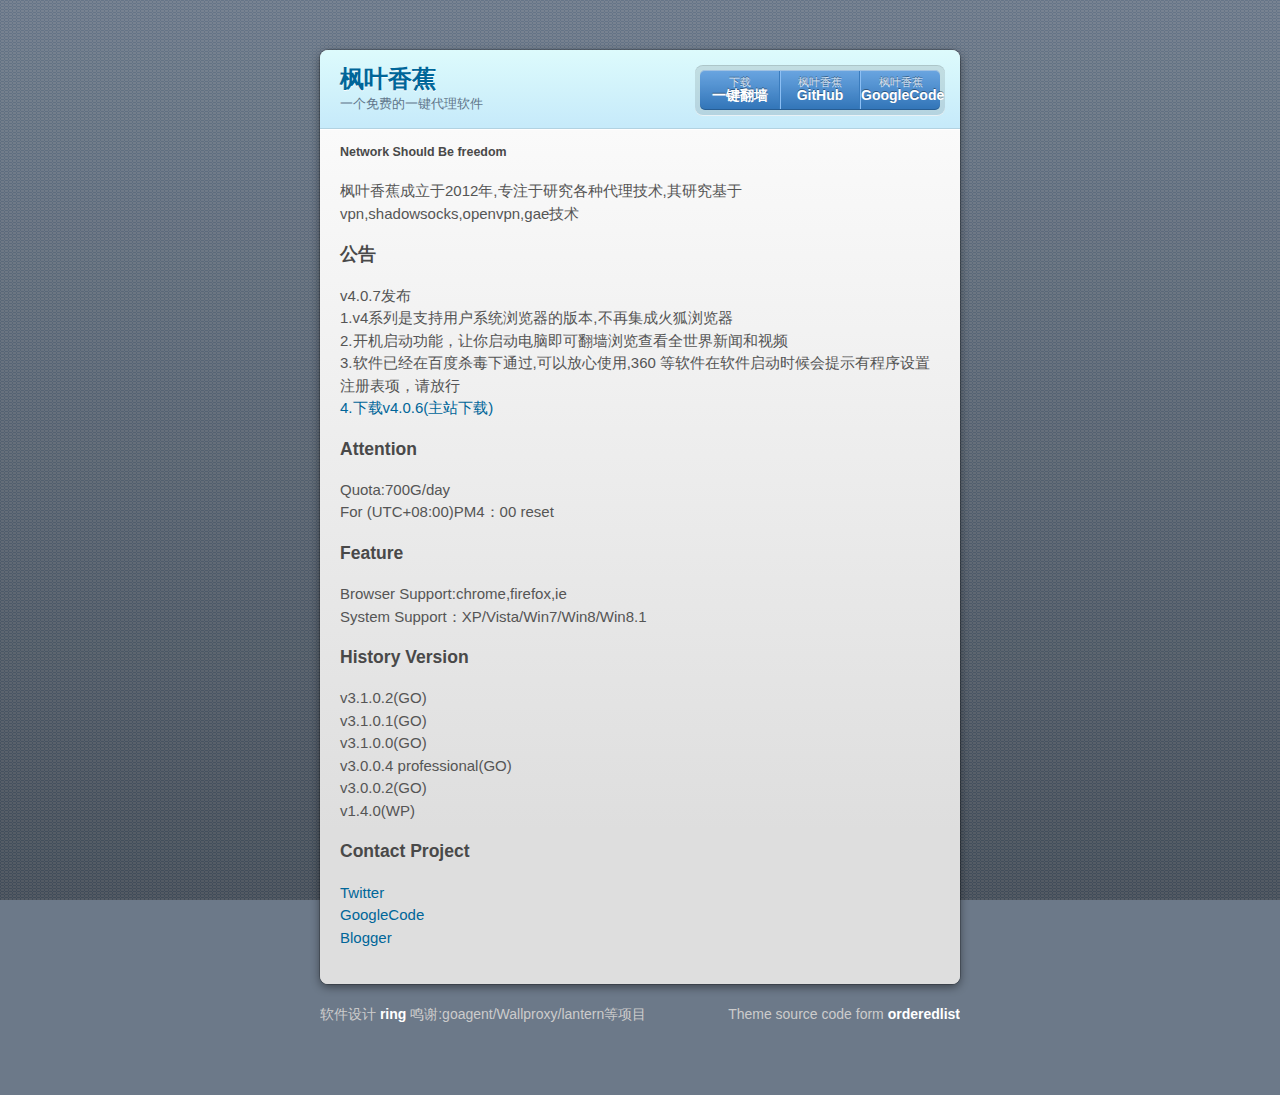
<file: aboutus.html>
<!DOCTYPE html>
<html><head>
<meta http-equiv="content-type" content="text/html; charset=UTF-8">
    <meta charset="utf-8">
    <meta http-equiv="X-UA-Compatible" content="chrome=1">
    <title>枫叶香蕉</title>
    <link rel="icon" type="image/png" href="[data-uri]">
    <meta name="viewport" content="width=device-width, initial-scale=1, user-scalable=no">
    <!--[if lt IE 9]>
        <script>
        // HTML5 Shiv v3.7.0 | @afarkas @jdalton @jon_neal @rem | MIT/GPL2 Licensed
        (function(l,f){function m(){var a=e.elements;return"string"==typeof a?a.split(" "):a}function i(a){var b=n[a[o]];b||(b={},h++,a[o]=h,n[h]=b);return b}function p(a,b,c){b||(b=f);if(g)return b.createElement(a);c||(c=i(b));b=c.cache[a]?c.cache[a].cloneNode():r.test(a)?(c.cache[a]=c.createElem(a)).cloneNode():c.createElem(a);return b.canHaveChildren&&!s.test(a)?c.frag.appendChild(b):b}function t(a,b){if(!b.cache)b.cache={},b.createElem=a.createElement,b.createFrag=a.createDocumentFragment,b.frag=b.createFrag();
        a.createElement=function(c){return!e.shivMethods?b.createElem(c):p(c,a,b)};a.createDocumentFragment=Function("h,f","return function(){var n=f.cloneNode(),c=n.createElement;h.shivMethods&&("+m().join().replace(/[\w\-]+/g,function(a){b.createElem(a);b.frag.createElement(a);return'c("'+a+'")'})+");return n}")(e,b.frag)}function q(a){a||(a=f);var b=i(a);if(e.shivCSS&&!j&&!b.hasCSS){var c,d=a;c=d.createElement("p");d=d.getElementsByTagName("head")[0]||d.documentElement;c.innerHTML="x<style>article,aside,dialog,figcaption,figure,footer,header,hgroup,main,nav,section{display:block}mark{background:#FF0;color:#000}template{display:none}</style>";
        c=d.insertBefore(c.lastChild,d.firstChild);b.hasCSS=!!c}g||t(a,b);return a}var k=l.html5||{},s=/^<|^(?:button|map|select|textarea|object|iframe|option|optgroup)$/i,r=/^(?:a|b|code|div|fieldset|h1|h2|h3|h4|h5|h6|i|label|li|ol|p|q|span|strong|style|table|tbody|td|th|tr|ul)$/i,j,o="_html5shiv",h=0,n={},g;(function(){try{var a=f.createElement("a");a.innerHTML="<xyz></xyz>";j="hidden"in a;var b;if(!(b=1==a.childNodes.length)){f.createElement("a");var c=f.createDocumentFragment();b="undefined"==typeof c.cloneNode||
        "undefined"==typeof c.createDocumentFragment||"undefined"==typeof c.createElement}g=b}catch(d){g=j=!0}})();var e={elements:k.elements||"abbr article aside audio bdi canvas data datalist details dialog figcaption figure footer header hgroup main mark meter nav output progress section summary template time video",version:"3.7.0",shivCSS:!1!==k.shivCSS,supportsUnknownElements:g,shivMethods:!1!==k.shivMethods,type:"default",shivDocument:q,createElement:p,createDocumentFragment:function(a,b){a||(a=f);
        if(g)return a.createDocumentFragment();for(var b=b||i(a),c=b.frag.cloneNode(),d=0,e=m(),h=e.length;d<h;d++)c.createElement(e[d]);return c}};l.html5=e;q(f)})(this,document);
        </script>
    <![endif]-->
  </head>
 <body background="http://sc.websbook.com/sc/upimg/allimg/1008/CDFG_001006.jpg">

    <div class="wrapper">
      <header>
        <h1>枫叶香蕉</h1>
        <p> 一个免费的一键代理软件</p>
        <p class="view"><a href="https://github.com/goagent/goagent">View the Project on GitHub <small>goagent/goagent</small></a></p>
        <ul>
          <li><a href="https://codeload.github.com/onionhacker/bananaproxy/zip/master">下载 <strong>一键翻墙</strong></a></li>
          <li><a href="https://github.com/onionhacker/bananaproxy">枫叶香蕉 <strong>GitHub</strong></a></li>
          <li><a href="https://code.google.com/p/maplebanana-proxy">枫叶香蕉 <strong>GoogleCode</strong></a></li>
        </ul>
      </header>
      <section>
        <h5>
<a name="dont-panic" class="anchor" href="#dont-panic"><span class="octicon octicon-link"></span></a>Network Should Be freedom</h5>
<p>枫叶香蕉成立于2012年,专注于研究各种代理技术,其研究基于vpn,shadowsocks,openvpn,gae技术</p>

<h3>
<a name="open-source" class="anchor" href="#open-source"><span class="octicon octicon-link"></span></a></h3>

<h3>
<a name="fast" class="anchor" href="#fast"><span class="octicon octicon-link"></span></a>公告</h3>

<p>v4.0.7发布<br/>1.v4系列是支持用户系统浏览器的版本,不再集成火狐浏览器<br/>2.开机启动功能，让你启动电脑即可翻墙浏览查看全世界新闻和视频<br/>3.软件已经在百度杀毒下通过,可以放心使用,360 等软件在软件启动时候会提示有程序设置注册表项，请放行 <br/><a href="http://goo.gl/LHryVe ">4.下载v4.0.6(主站下载)</a>

<h3>
<a name="fast" class="anchor" href="#fast"><span class="octicon octicon-link"></span></a>Attention</h3>

<p>Quota:700G/day<br/> For (UTC+08:00)PM4：00 reset</p>

<h3>
<a name="fast" class="anchor" href="#fast"><span class="octicon octicon-link"></span></a>Feature</h3>

<p>Browser Support:chrome,firefox,ie<br/>System Support：XP/Vista/Win7/Win8/Win8.1</p>

<h3>
<a name="flexible" class="anchor" href="#flexible"><span class="octicon octicon-link"></span></a>History Version </h3>

<p>v3.1.0.2(GO)<br/>v3.1.0.1(GO)<br/>v3.1.0.0(GO)<br/>v3.0.0.4 professional(GO)<br/>v3.0.0.2(GO)<br/>v1.4.0(WP)</p>


<h3>
<a name="flexible" class="anchor" href="#flexible"><span class="octicon octicon-link"></span></a>Contact Project</h3>


<p><a href="https://twitter.com/ONIONHACKER">Twitter</a><br/><a href="https://code.google.com/p/maplebanana-proxy">GoogleCode</a><br/><a href="http://maplebanana.blogspot.com/">Blogger</a></p>

      </section>
    </div>
    <footer>
      <p>软件设计 <a href="https://twitter.com/onionhacker">ring</a> 鸣谢:goagent/Wallproxy/lantern等项目</p>
      
      <p>Theme source code form <a href="https://github.com/goagent">orderedlist</a></p>

    </footer>
    <style type="text/css">
        html { background: #6C7989; background: #6c7989 -webkit-gradient(linear, 50% 0%, 50% 100%, color-stop(0%, #6c7989), color-stop(100%, #434b55)) fixed; background: #6c7989 -webkit-linear-gradient(#6c7989, #434b55) fixed; background: #6c7989 -moz-linear-gradient(#6c7989, #434b55) fixed; background: #6c7989 -o-linear-gradient(#6c7989, #434b55) fixed; background: #6c7989 -ms-linear-gradient(#6c7989, #434b55) fixed; background: #6c7989 linear-gradient(#6c7989, #434b55) fixed; }
        body { padding: 50px 0; margin: 0; font: 14px/1.5 Lato, "Helvetica Neue", Helvetica, Arial, sans-serif; color: #555; font-weight: 300; background: url('[data-uri]') fixed; }
        .wrapper { width: 640px; margin: 0 auto; background: #DEDEDE; -webkit-border-radius: 8px; -moz-border-radius: 8px; -ms-border-radius: 8px; -o-border-radius: 8px; border-radius: 8px; -webkit-box-shadow: rgba(0, 0, 0, 0.2) 0 0 0 1px, rgba(0, 0, 0, 0.45) 0 3px 10px; -moz-box-shadow: rgba(0, 0, 0, 0.2) 0 0 0 1px, rgba(0, 0, 0, 0.45) 0 3px 10px; box-shadow: rgba(0, 0, 0, 0.2) 0 0 0 1px, rgba(0, 0, 0, 0.45) 0 3px 10px; }
        header, section, footer { display: block; }
        a { color: #069; text-decoration: none; }
        p { margin: 0 0 20px; padding: 0; }
        strong { color: #222; font-weight: 700; }
        header { -webkit-border-radius: 8px 8px 0 0; -moz-border-radius: 8px 8px 0 0; -ms-border-radius: 8px 8px 0 0; -o-border-radius: 8px 8px 0 0; border-radius: 8px 8px 0 0; background: #C6EAFA; background: -webkit-gradient(linear, 50% 0%, 50% 100%, color-stop(0%, #ddfbfc), color-stop(100%, #c6eafa)); background: -webkit-linear-gradient(#ddfbfc, #c6eafa); background: -moz-linear-gradient(#ddfbfc, #c6eafa); background: -o-linear-gradient(#ddfbfc, #c6eafa); background: -ms-linear-gradient(#ddfbfc, #c6eafa); background: linear-gradient(#ddfbfc, #c6eafa); position: relative; padding: 15px 20px; border-bottom: 1px solid #B2D2E1; }
        header h1 { margin: 0; padding: 0; font-size: 24px; line-height: 1.2; color: #069; text-shadow: rgba(255, 255, 255, 0.9) 0 1px 0; }
        header.without-description h1 { margin: 10px 0; }
        header p { margin: 0; color: #61778B; width: 300px; font-size: 13px; }
        header p.view { display: none; font-weight: 700; text-shadow: rgba(255, 255, 255, 0.9) 0 1px 0; -webkit-font-smoothing: antialiased; }
        header p.view a { color: #06c; }
        header p.view small { font-weight: 400; }
        header ul { margin: 0; padding: 0; list-style: none; position: absolute; z-index: 1; right: 20px; top: 20px; height: 38px; padding: 1px 0; background: #5198DF; background: -webkit-gradient(linear, 50% 0%, 50% 100%, color-stop(0%, #77b9fb), color-stop(100%, #3782cd)); background: -webkit-linear-gradient(#77b9fb, #3782cd); background: -moz-linear-gradient(#77b9fb, #3782cd); background: -o-linear-gradient(#77b9fb, #3782cd); background: -ms-linear-gradient(#77b9fb, #3782cd); background: linear-gradient(#77b9fb, #3782cd); border-radius: 5px; -webkit-box-shadow: inset rgba(255, 255, 255, 0.45) 0 1px 0, inset rgba(0, 0, 0, 0.2) 0 -1px 0; -moz-box-shadow: inset rgba(255, 255, 255, 0.45) 0 1px 0, inset rgba(0, 0, 0, 0.2) 0 -1px 0; box-shadow: inset rgba(255, 255, 255, 0.45) 0 1px 0, inset rgba(0, 0, 0, 0.2) 0 -1px 0; width: auto; }
        header ul:before { content: ''; position: absolute; z-index: -1; left: -5px; top: -4px; right: -5px; bottom: -6px; background: rgba(0, 0, 0, 0.1); -webkit-border-radius: 8px; -moz-border-radius: 8px; -ms-border-radius: 8px; -o-border-radius: 8px; border-radius: 8px; -webkit-box-shadow: rgba(0, 0, 0, 0.2) 0 -1px 0, inset rgba(255, 255, 255, 0.7) 0 -1px 0; -moz-box-shadow: rgba(0, 0, 0, 0.2) 0 -1px 0, inset rgba(255, 255, 255, 0.7) 0 -1px 0; box-shadow: rgba(0, 0, 0, 0.2) 0 -1px 0, inset rgba(255, 255, 255, 0.7) 0 -1px 0; }
        header ul li { width: 79px; float: left; border-right: 1px solid #3A7CBE; height: 38px; }
        header ul li.single { border: none; }
        header ul li + li { width: 78px; border-left: 1px solid #8BBEF3; }
        header ul li + li + li { border-right: none; width: 79px; }
        header ul a { line-height: 1; font-size: 11px; color: #fff; color: rgba(255, 255, 255, 0.8); display: block; text-align: center; font-weight: 400; padding-top: 6px; height: 40px; text-shadow: rgba(0, 0, 0, 0.4) 0 -1px 0; }
        header ul a strong { font-size: 14px; display: block; color: #fff; -webkit-font-smoothing: antialiased; }
        section { padding: 15px 20px; font-size: 15px; border-top: 1px solid #fff; background: -webkit-gradient(linear, 50% 0%, 50% 700, color-stop(0%, #fafafa), color-stop(100%, #dedede)); background: -webkit-linear-gradient(#fafafa, #dedede 700px); background: -moz-linear-gradient(#fafafa, #dedede 700px); background: -o-linear-gradient(#fafafa, #dedede 700px); background: -ms-linear-gradient(#fafafa, #dedede 700px); background: linear-gradient(#fafafa, #dedede 700px); -webkit-border-radius: 0 0 8px 8px; -moz-border-radius: 0 0 8px 8px; -ms-border-radius: 0 0 8px 8px; -o-border-radius: 0 0 8px 8px; border-radius: 0 0 8px 8px; position: relative; }
        h1, h2, h3, h4, h5, h6 { color: #222; padding: 0; margin: 0 0 20px; line-height: 1.2; }
        p, ul, ol, table, pre, dl { margin: 0 0 20px; }
        h1, h2, h3 { line-height: 1.1; }
        h1 { font-size: 28px; }
        h2 { color: #393939; }
        h3, h4, h5, h6 { color: #494949; }
        blockquote { margin: 0 -20px 20px; padding: 15px 20px 1px 40px; font-style: italic; background: #ccc; background: rgba(0, 0, 0, 0.06); color: #222; }
        img { max-width: 100%; }
        code, pre { font-family: Monaco, Bitstream Vera Sans Mono, Lucida Console, Terminal; color: #333; font-size: 12px; overflow-x: auto; }
        pre { padding: 20px; background: #3A3C42; color: #f8f8f2; margin: 0 -20px 20px; }
        pre code { color: #f8f8f2; }
        li pre { margin-left: -60px; padding-left: 60px; }
        table { width: 100%; border-collapse: collapse; }
        th, td { text-align: left; padding: 5px 10px; border-bottom: 1px solid #aaa; }
        dt { color: #222; font-weight: 700; }
        th { color: #222; }
        small { font-size: 11px; }
        hr { border: 0; background: #aaa; height: 1px; margin: 0 0 20px; }
        footer { width: 640px; margin: 0 auto; padding: 20px 0 0; color: #ccc; overflow: hidden; }
        footer a { color: #fff; font-weight: bold; }
        footer p { float: left; }
        footer p + p { float: right; }
        @media print, screen and (max-width: 740px) {
            body { padding: 0; }
            .wrapper { -webkit-border-radius: 0;   -moz-border-radius: 0;   -ms-border-radius: 0;   -o-border-radius: 0;   border-radius: 0;   -webkit-box-shadow: none;   -moz-box-shadow: none;   box-shadow: none;   width: 100%; }
            footer { -webkit-border-radius: 0;   -moz-border-radius: 0;   -ms-border-radius: 0;   -o-border-radius: 0;   border-radius: 0;   padding: 20px;   width: auto; }
            footer p { float: none;   margin: 0; }
            footer p + p { float: none; }
        }
        @media print, screen and (max-width:580px) {
            header ul { display: none; }
            header p.view { display: block; }
            header p { width: 100%; }
        }
        @media print {
            header p.view a small:before { content: 'at http://github.com/'; }
        }
    </style>
    <!--[if !IE]>
        <script>
        fixScale = function(doc) {

            var addEvent = 'addEventListener',
                type = 'gesturestart',
                qsa = 'querySelectorAll',
                scales = [1, 1],
                meta = qsa in doc ? doc[qsa]('meta[name=viewport]') : [];

            function fix() {
                meta.content = 'width=device-width,minimum-scale=' + scales[0] + ',maximum-scale=' + scales[1];
                doc.removeEventListener(type, fix, true);
            }

            if ((meta = meta[meta.length - 1]) && addEvent in doc) {
                fix();
                scales = [.25, 1.6];
                doc[addEvent](type, fix, true);
            }

        };
        fixScale(document);
        </script>
    <![endif]-->
  


</body></html>
</file>
